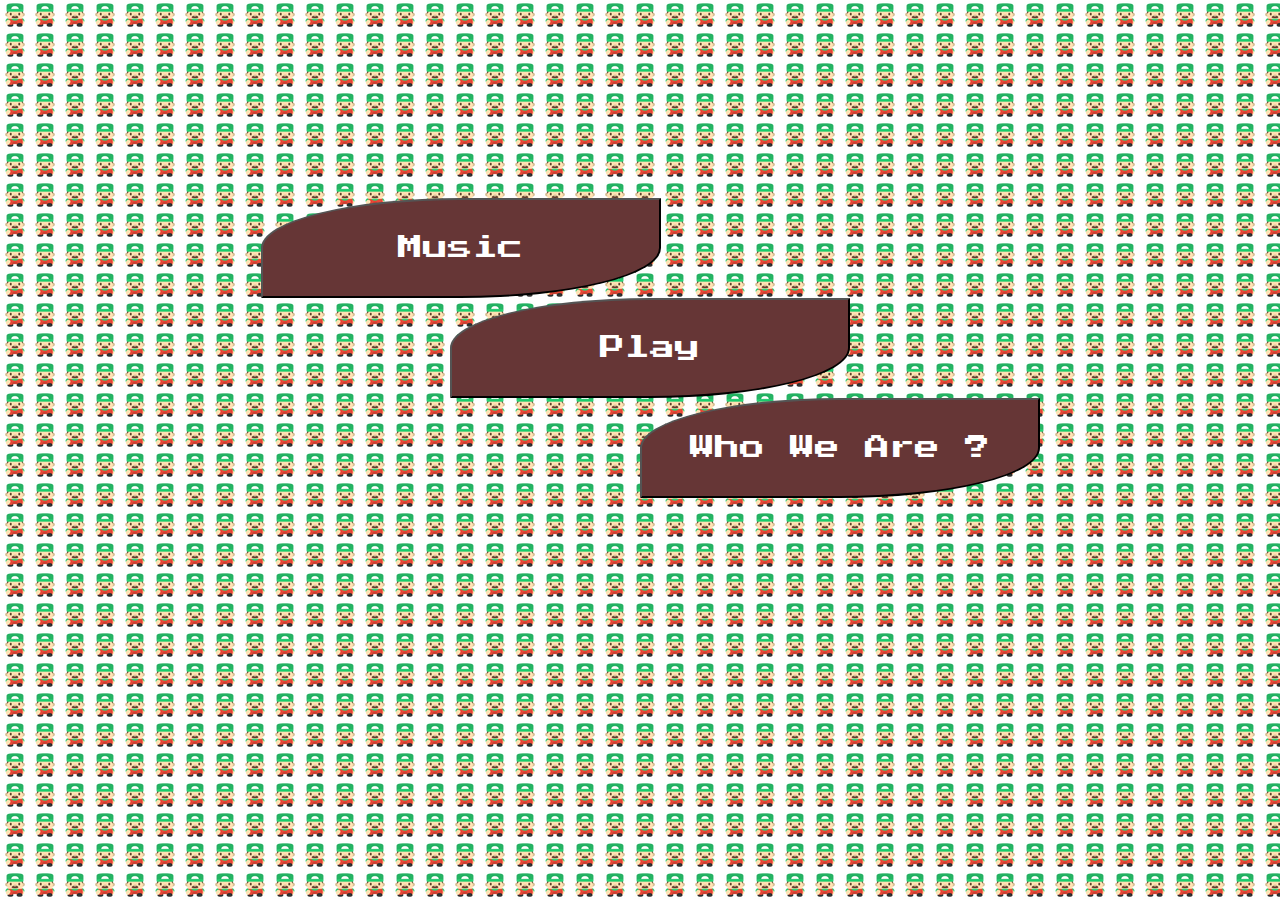
<file: mazerunner V1.0/giris.html>
<!DOCTYPE html>
<html lang="en">

<head>
    <meta charset="UTF-8" />
    <meta http-equiv="X-UA-Compatible" content="IE=edge" />
    <meta name="viewport" content="width=device-width, initial-scale=1.0" />
    <title>Document</title>

    <link rel="preconnect" href="https://fonts.googleapis.com" />
    <link rel="preconnect" href="https://fonts.gstatic.com" crossorigin />
    <link href="https://fonts.googleapis.com/css2?family=Press+Start+2P&display=swap" rel="stylesheet" />

    <style>
        * {
            box-sizing: border-box;
            font-family: "Press Start 2P", cursive;
        }
        
        body,
        html {
            height: 30%;
        }
        
        body {
            /* The image used */
            background-image: url("image/player_down.png");
            /* Full height */
            height: 30%;
            /* Center and scale the image nicely */
        }
        
        #btn1 {
            background-color: rgb(102, 54, 54);
            margin-left: 20%;
            color: white;
            margin-top: 15%;
            height: 100px;
            width: 400px;
            font-size: 25px;
            border-top-left-radius: 50%;
            border-bottom-right-radius: 50%;
        }
        
        #btn2 {
            background-color: rgb(102, 54, 54);
            margin-left: 35%;
            color: white;
            margin-top: 0%;
            height: 100px;
            width: 400px;
            font-size: 25px;
            border-top-left-radius: 50%;
            border-bottom-right-radius: 50%;
        }
        
        #btn3 {
            background-color: rgb(102, 54, 54);
            margin-left: 50%;
            color: white;
            margin-top: 0%;
            height: 100px;
            width: 400px;
            font-size: 25px;
            border-top-left-radius: 50%;
            border-bottom-right-radius: 50%;
        }
    </style>
</head>

<body>
    <audio autoplay="autoplay" id="audio-player" style="display: none">
      <source src="audio/htf.mp3" />

      Tarayıcız audio tagını desteklemiyor...
    </audio>

    <button id="btn1" onClick="oyna()">Music</button><br />

    <button id="btn2" onClick="">Play</button><br />

    <button id="btn3" onClick="">Who We Are ?</button><br />

    <script type="text/javascript">
        var player = document.getElementById("audio-player"); //playera eriştik

        function oyna() {
            //oyna fonksiyonu çağırılırsa

            if (player.paused) {
                //eğer çalmıyosa

                player.play(); //çal
            } else {
                player.pause(); //çalıyosa durdur
            }
        }

        document.getElementById("btn2").onclick = function() {
            window.setTimeout(function() {
                location.href = "index.html";
            }, 1500);
        };

        var e = document.getElementById("btn3");

        e.addEventListener(
            "click",
            function() {
                alert("We are the Space !");
            },
            false
        );
    </script>
</body>

</html>
</file>
